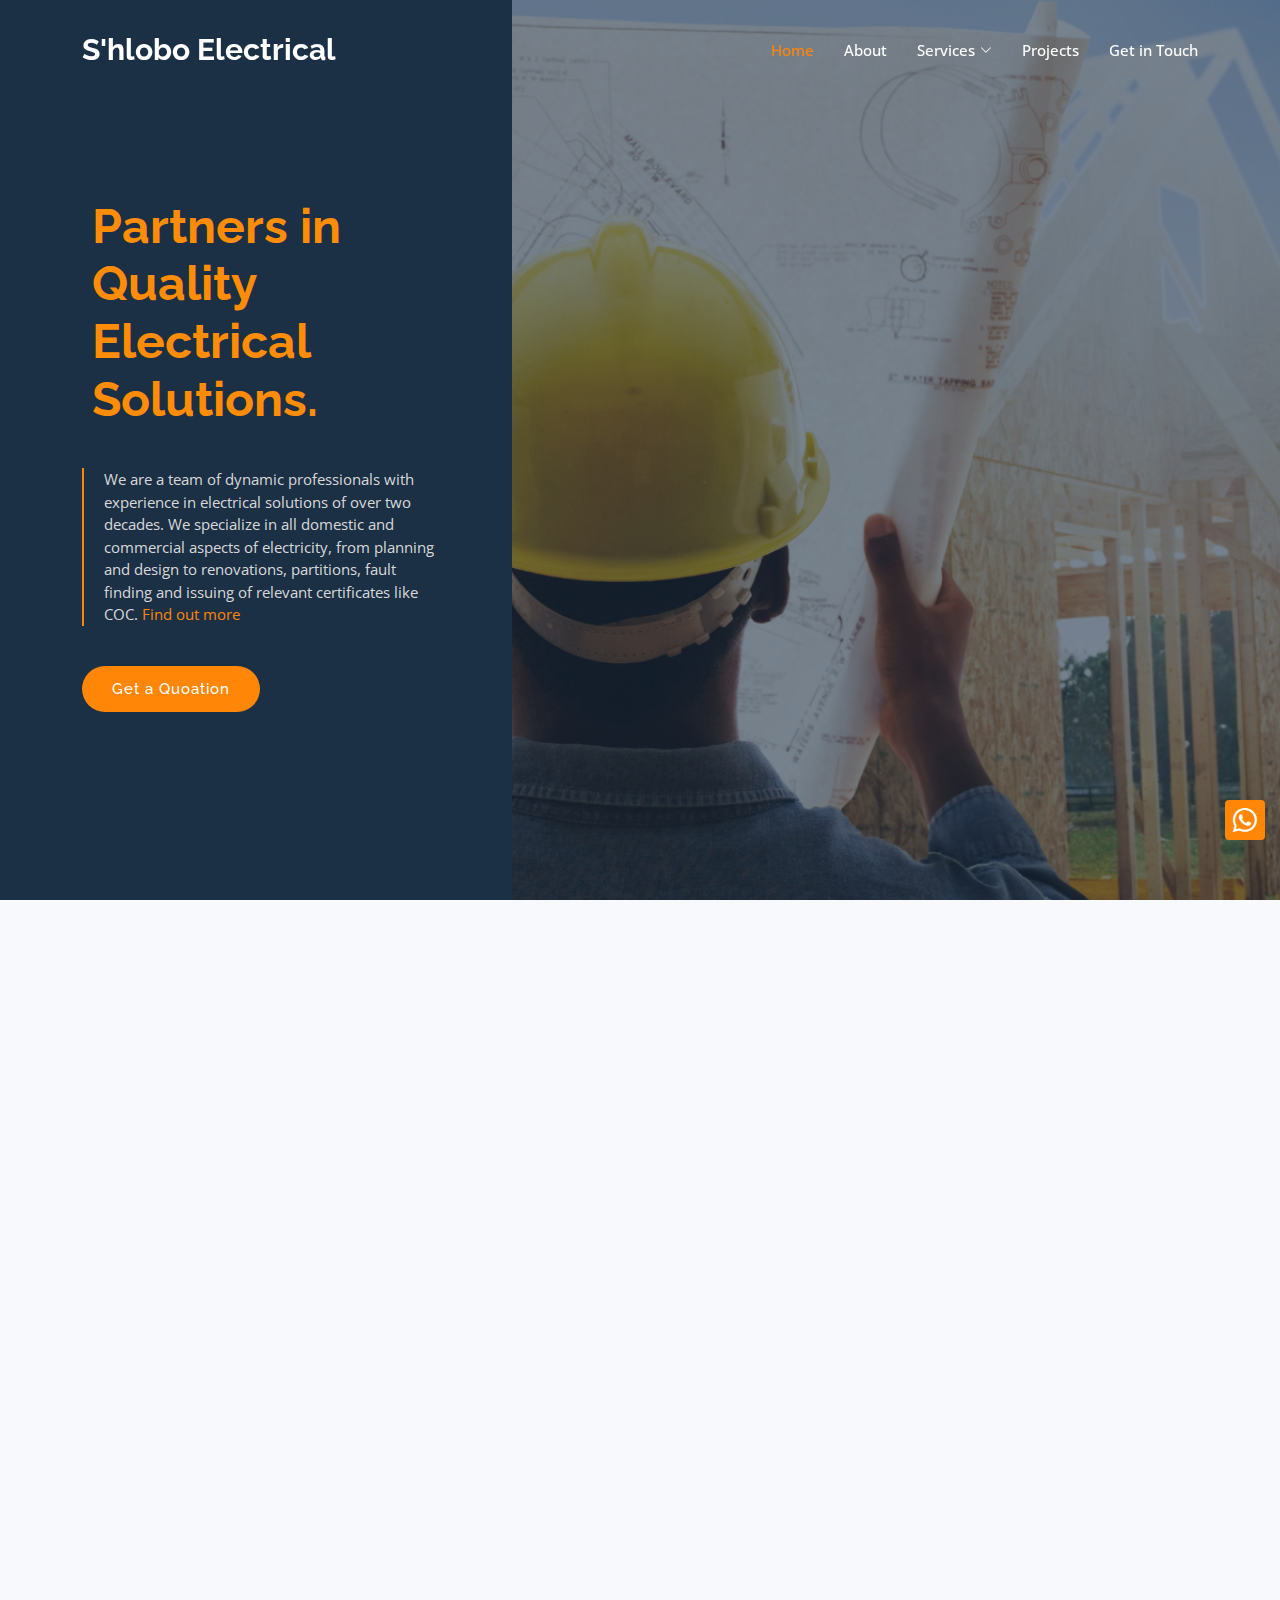
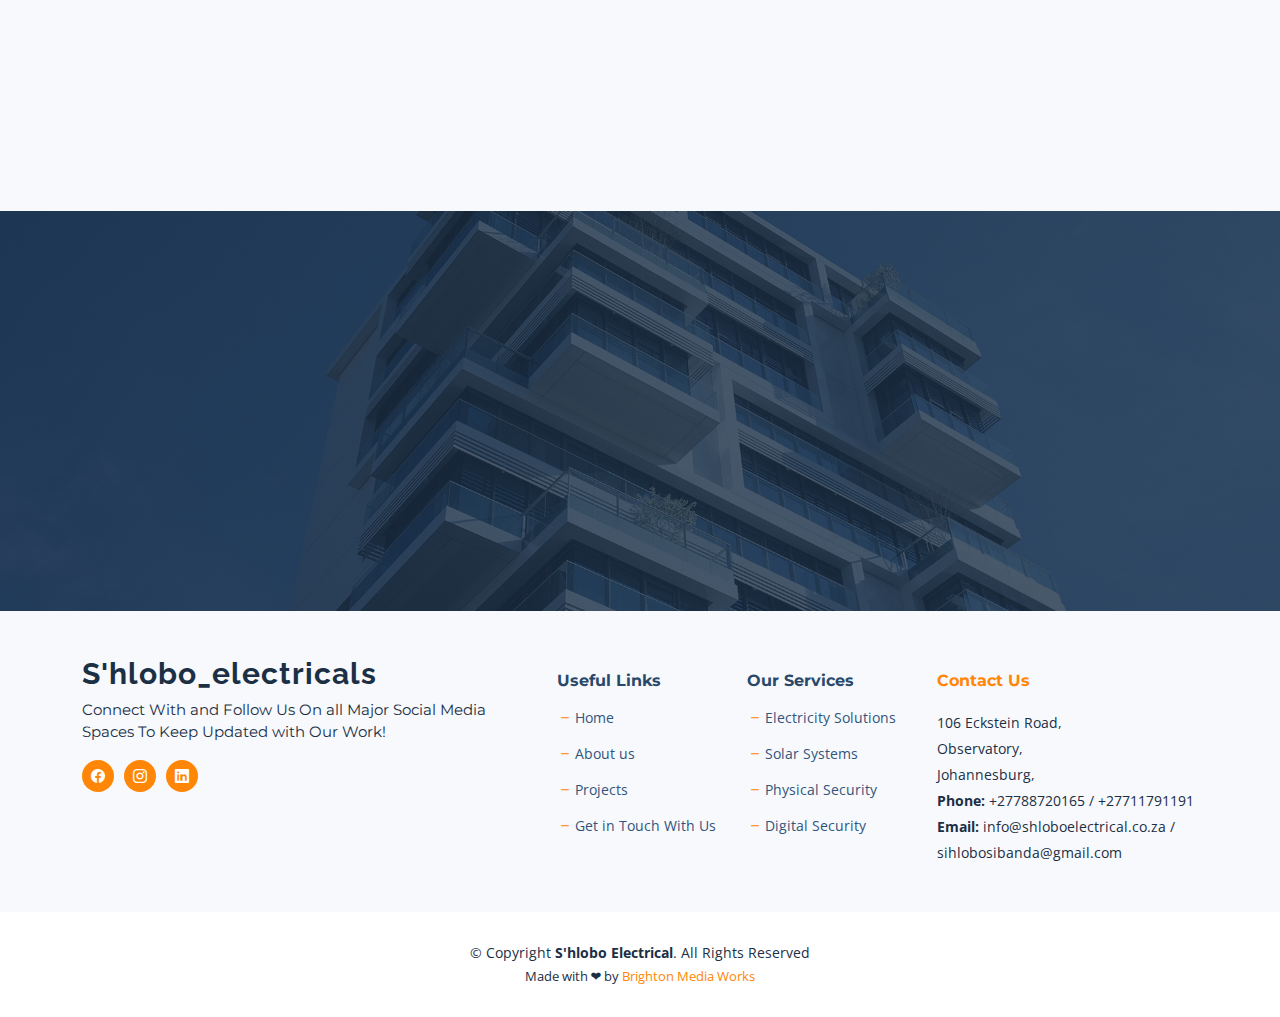
<file: index.html>
<!DOCTYPE html>
<html lang="en">

<head>
  <meta charset="utf-8">
  <meta content="width=device-width, initial-scale=1.0" name="viewport">

  <title>S'hlobo Electrical</title>
  <meta content="" name="description">
  <meta content="" name="keywords">

  <!-- Favicons -->
  <link href="assets/img/favicon.ico" rel="icon">
  <link href="assets/img/apple-touch-icon.ico" rel="apple-touch-icon">

  <!-- Google Fonts -->
  <link rel="preconnect" href="https://fonts.googleapis.com">
  <link rel="preconnect" href="https://fonts.gstatic.com" crossorigin>
  <link href="https://fonts.googleapis.com/css2?family=Open+Sans:ital,wght@0,300;0,400;0,500;0,600;0,700;1,300;1,400;1,600;1,700&family=Montserrat:ital,wght@0,300;0,400;0,500;0,600;0,700;1,300;1,400;1,500;1,600;1,700&family=Raleway:ital,wght@0,300;0,400;0,500;0,600;0,700;1,300;1,400;1,500;1,600;1,700&display=swap" rel="stylesheet">

  <!-- Vendor CSS Files -->
  <link href="assets/vendor/bootstrap/css/bootstrap.min.css" rel="stylesheet">
  <link href="assets/vendor/bootstrap-icons/bootstrap-icons.css" rel="stylesheet">
  <link href="assets/vendor/aos/aos.css" rel="stylesheet">
  <link href="assets/vendor/glightbox/css/glightbox.min.css" rel="stylesheet">
  <link href="assets/vendor/swiper/swiper-bundle.min.css" rel="stylesheet">
  <link href="assets/vendor/remixicon/remixicon.css" rel="stylesheet">

  <!-- Template Main CSS File -->
  <link href="assets/css/main.css" rel="stylesheet">

</head>

<body class="page-index">

  <!-- ======= Header ======= -->
  <header id="header" class="header d-flex align-items-center fixed-top">
    <div class="container-fluid container-xl d-flex align-items-center justify-content-between">

      <a href="index.html" class="logo d-flex align-items-center">
        <!-- Uncomment the line below if you also wish to use an image logo -->
        <!-- <img src="assets/ne wimg/logo white and blue.jpg" alt="#ffflogo"> -->
        <h1 class="d-flex align-items-center">S'hlobo Electrical</h1>
      </a>

      <i class="mobile-nav-toggle mobile-nav-show bi bi-list"></i>
      <i class="mobile-nav-toggle mobile-nav-hide d-none bi bi-x"></i>

      <nav id="navbar" class="navbar">
        <ul>
          <li><a href="index.html" class="active">Home</a></li>
          <li><a href="about.html">About</a></li>
          <!-- <li><a href="services.html">Services</a></li> -->
          <li class="dropdown"><a href="#"><span>Services</span> <i class="bi bi-chevron-down dropdown-indicator"></i></a>
            <ul>
              <li><a href="electricity.html">Electrical Installations and Renovations</a></li>
              <li><a href="solar.html">Solar Systems</a></li>
              <li><a href="Security.html">Physical Security</a></li>
              <li><a href="Security.html">Digital Security and Alarm Systems</a></li>
            </ul>
          </li>
          <li><a href="portfolio.html">Projects</a></li>
          <!-- <li><a href="team.html">Team</a></li> -->
          <li><a href="contact.html">Get in Touch</a></li>
        </ul>
      </nav><!-- .navbar -->

    </div>
  </header><!-- End Header -->

  <!-- ======= Hero Section ======= -->
  <section id="hero" class="hero d-flex align-items-center">
    <div class="container">
      <div class="row">
        <div class="col-lg-4">
          <h2 data-aos="fade-up">Partners in Quality Electrical Solutions.</h2>
          <blockquote data-aos="fade-up" data-aos-delay="100">
            <p>We are a team of dynamic professionals with experience in electrical solutions of over two decades. 
              We specialize in all domestic and commercial aspects of electricity, from planning and design to renovations, 
              partitions, fault finding and issuing of relevant certificates like COC.
              <a href="about.html"> Find out more</a></p>
          </blockquote>
          <div class="d-flex" data-aos="fade-up" data-aos-delay="200">
            <a href="contact.html" class="btn-get-started">Get a Quoation</a>
            <!-- <a href="https://www.youtube.com/watch?v=LXb3EKWsInQ" class="glightbox btn-watch-video d-flex align-items-center"><i class="bi bi-play-circle"></i><span>Watch Video</span></a> -->
          </div>

        </div>
      </div>
    </div>
  </section><!-- End Hero Section -->

  <main id="main">


    <!-- ======= Services Cards Section ======= -->
    <section id="services-cards" class="services-cards">
      <div class="container" data-aos="fade-up">
        <div class="section-header">
          <h2>Our Services</h2>

        </div>
        <div class="row gy-4">

          <div class="col-lg-6" data-aos="fade-up" data-aos-delay="200">
            <div class="card-item">
              <div class="row">
                <div class="col-xl-5">
                  <div class="card-bg" style="background-image: url(assets/main_img/electr.png);"></div>
                </div>
                <div class="col-xl-7 d-flex align-items-center">
                  <div class="card-body">
                    <h4 class="card-title">Electrical Installations and Renovations</h4>
                    <p>We specialize in electrical services of residential, commercial and industrial installations and solar systems. We also provide top-tier latest technology lighting solutions with unmatched style and energy efficiency. <a href="electricity.html">Learn More</a></p>
                  </div>
                </div>
              </div>
            </div>
          </div><!-- End Card Item -->

          <div class="col-lg-6" data-aos="fade-up" data-aos-delay="100">
            <div class="card-item">
              <div class="row">
                <div class="col-xl-5">
                  <div class="card-bg" style="background-image: url(assets/main_img/solar\ rooftop.png);"></div>
                </div>
                <div class="col-xl-7 d-flex align-items-center">
                  <div class="card-body">
                    <h4 class="card-title">Solar Systems</h4>
                    <p>We offer reliable and experienced building services. We specialize in residential Industrial and commercial projects of all sizes and strive for customer satisfaction. <a href="building.html"> Learn more</a></p>
                  </div>
                </div>
              </div>
            </div>
          </div><!-- End Card Item -->

          <div class="col-lg-6" data-aos="fade-up" data-aos-delay="400">
            <div class="card-item">
              <div class="row">
                <div class="col-xl-5">
                  <div class="card-bg" style="background-image: url(assets/main_img/electr\ fence.png);"></div>
                </div>
                <div class="col-xl-7 d-flex align-items-center">
                  <div class="card-body">
                    <h4 class="card-title">Physical security</h4>
                    <p>We offer expert capentry services across a wide range of projects. From ceilings to walls to tiles.<a href="capentry.html">Learn more</a></p>
                  </div>
                </div>
              </div>
            </div>
          </div><!-- End Card Item -->

          <div class="col-lg-6" data-aos="fade-up" data-aos-delay="300">
            <div class="card-item">
              <div class="row">
                <div class="col-xl-5">
                  <div class="card-bg" style="background-image: url(assets/main_img/home\ cam.png);"></div>
                </div>
                <div class="col-xl-7 d-flex align-items-center">
                  <div class="card-body">
                    <h4 class="card-title">Digital Security</h4>
                    <p>We do plumbing services from general plumbing, to geyser services to burst pipes. <a href="plumbing.html"> Learn more</a></p>
                  </div>
                </div>
              </div>
            </div>
          </div><!-- End Card Item -->


        </div>

      </div>
    </section><!-- End Services Cards Section -->

    <!-- ======= Our Services Section ======= -->
    <!-- <section id="services-list" class="services-list">
      <div class="container" data-aos="fade-up">

        <div class="section-header">
          <h2>Our Services</h2>

        </div>

        <div class="row gy-5">

          <div class="col-lg-4 col-md-6 service-item d-flex" data-aos="fade-up" data-aos-delay="100">
            <div class="icon flex-shrink-0"><i class="bi bi-briefcase" style="color: #f57813;"></i></div>
            <div>
              <h4 class="title"><a href="#" class="stretched-link">Lorem Ipsum</a></h4>
              <p class="description">Voluptatum deleniti atque corrupti quos dolores et quas molestias excepturi sint occaecati cupiditate non provident</p>
            </div>
          </div>
          End Service Item

          <div class="col-lg-4 col-md-6 service-item d-flex" data-aos="fade-up" data-aos-delay="200">
            <div class="icon flex-shrink-0"><i class="bi bi-card-checklist" style="color: #15a04a;"></i></div>
            <div>
              <h4 class="title"><a href="#" class="stretched-link">Dolor Sitema</a></h4>
              <p class="description">Minim veniam, quis nostrud exercitation ullamco laboris nisi ut aliquip ex ea commodo consequat tarad limino ata</p>
            </div>
          </div> End Service Item -->
<!-- 
          <div class="col-lg-4 col-md-6 service-item d-flex" data-aos="fade-up" data-aos-delay="300">
            <div class="icon flex-shrink-0"><i class="bi bi-bar-chart" style="color: #d90769;"></i></div>
            <div>
              <h4 class="title"><a href="#" class="stretched-link">Sed ut perspiciatis</a></h4>
              <p class="description">Duis aute irure dolor in reprehenderit in voluptate velit esse cillum dolore eu fugiat nulla pariatur</p>
            </div> -->
          <!-- </div>End Service Item -->

          <!-- <div class="col-lg-4 col-md-6 service-item d-flex" data-aos="fade-up" data-aos-delay="400">
            <div class="icon flex-shrink-0"><i class="bi bi-binoculars" style="color: #15bfbc;"></i></div>
            <div>
              <h4 class="title"><a href="#" class="stretched-link">Magni Dolores</a></h4>
              <p class="description">Excepteur sint occaecat cupidatat non proident, sunt in culpa qui officia deserunt mollit anim id est laborum</p>
            </div>
          </div>End Service Item -->

          <!-- <div class="col-lg-4 col-md-6 service-item d-flex" data-aos="fade-up" data-aos-delay="500">
            <div class="icon flex-shrink-0"><i class="bi bi-brightness-high" style="color: #f5cf13;"></i></div>
            <div>
              <h4 class="title"><a href="#" class="stretched-link">Nemo Enim</a></h4>
              <p class="description">At vero eos et accusamus et iusto odio dignissimos ducimus qui blanditiis praesentium voluptatum deleniti atque</p>
            </div>
          </div>End Service Item -->

          <!-- <div class="col-lg-4 col-md-6 service-item d-flex" data-aos="fade-up" data-aos-delay="600">
            <div class="icon flex-shrink-0"><i class="bi bi-calendar4-week" style="color: #1335f5;"></i></div>
            <div>
              <h4 class="title"><a href="#" class="stretched-link">Eiusmod Tempor</a></h4>
              <p class="description">Et harum quidem rerum facilis est et expedita distinctio. Nam libero tempore, cum soluta nobis est eligendi</p>
            </div>
          </div>End Service Item -->

        <!-- </div>

      </div>
    </section>End Our Services Section -->

    <!-- ======= Call To Action Section ======= -->
    <section id="call-to-action" class="call-to-action">
      <div class="container" data-aos="fade-up">
        <div class="row justify-content-center">
          <div class="col-lg-6 text-center">
            <h3>Power Your World </h3>
            <p>Take your first step to electrify your home and work environment with master installers</p>
            <a class="cta-btn" href="contact.html">Get a Quotation</a>
          </div>
        </div>

      </div>
    </section><!-- End Call To Action Section -->

    <!-- ======= Features Section ======= -->
    <!-- <section id="features" class="features">

      <div class="container" data-aos="fade-up">
        <div class="row">
          <div class="col-lg-7" data-aos="fade-up" data-aos-delay="100">
            <h3>Powerful Features for <br>Your Business</h3>

            <div class="row gy-4">

              <div class="col-md-6">
                <div class="icon-list d-flex">
                  <i class="ri-store-line" style="color: #ffbb2c;"></i>
                  <span>Easy Cart Features</span>
                </div> -->
              <!-- </div>End Icon List Item -->
<!-- 
              <div class="col-md-6">
                <div class="icon-list d-flex">
                  <i class="ri-bar-chart-box-line" style="color: #5578ff;"></i>
                  <span>Sit amet consectetur adipisicing</span> -->
                <!-- </div> -->
              <!-- </div>End Icon List Item -->

              <!-- <div class="col-md-6">
                <div class="icon-list d-flex">
                  <i class="ri-calendar-todo-line" style="color: #e80368;"></i>
                  <span>Ipsum Rerum Explicabo</span>
                </div> -->
              <!-- </div>End Icon List Item -->

              <!-- <div class="col-md-6">
                <div class="icon-list d-flex">
                  <i class="ri-paint-brush-line" style="color: #e361ff;"></i>
                  <span>Easy Cart Features</span>
                </div> -->
              <!-- </div>End Icon List Item -->
              <!-- <div class="col-md-6">
                <div class="icon-list d-flex">
                  <i class="ri-database-2-line" style="color: #47aeff;"></i>
                  <span>Easy Cart Features</span> -->
                <!-- </div> -->
              <!-- </div>End Icon List Item -->
<!-- 
              <div class="col-md-6">
                <div class="icon-list d-flex">
                  <i class="ri-gradienter-line" style="color: #ffa76e;"></i>
                  <span>Sit amet consectetur adipisicing</span>
                </div> -->
              <!-- </div>End Icon List Item -->

              <!-- <div class="col-md-6">
                <div class="icon-list d-flex">
                  <i class="ri-file-list-3-line" style="color: #11dbcf;"></i>
                  <span>Ipsum Rerum Explicabo</span>
                </div> -->
              <!-- </div>End Icon List Item -->

              <!-- <div class="col-md-6">
                <div class="icon-list d-flex">
                  <i class="ri-base-station-line" style="color: #ff5828;"></i>
                  <span>Easy Cart Features</span>
                </div> -->
              <!-- </div>End Icon List Item -->
            <!-- </div>
          </div>
          <div class="col-lg-5 position-relative" data-aos="fade-up" data-aos-delay="200">
            <div class="phone-wrap">
              <img src="assets/img/iphone.png" alt="Image" class="img-fluid">
            </div>
          </div>
        </div>

      </div>

      <div class="details">
        <div class="container" data-aos="fade-up" data-aos-delay="300">
          <div class="row">
            <div class="col-md-6">
              <h4>Labore Sdio Lidui<br>Bonde Naruto</h4>
              <p>Lorem ipsum dolor sit amet, consectetur adipisicing elit. Numquam nostrum molestias doloremque quae delectus odit minima corrupti blanditiis quo animi!</p>
              <a href="#about" class="btn-get-started">Get Started</a>
            </div>
          </div>

        </div>
      </div> -->

    <!-- </section>End Features Section -->



  </main><!-- End #main -->

  <!-- ======= Footer ======= -->
  <footer id="footer" class="footer">

    <div class="footer-content">
      <div class="container">
        <div class="row gy-4">
          <div class="col-lg-5 col-md-12 footer-info">
            <a href="index.html" class="logo d-flex align-items-center">
              <span>S'hlobo_electricals</span>
            </a>
            <p>Connect With and Follow Us On all Major Social Media Spaces To Keep Updated with Our Work!</p>
            <div class="social-links d-flex  mt-3">
              <!-- <a href="#" class="twitter"><i class="bi bi-twitter"></i></a> -->
              <a href="#" class="facebook"><i class="bi bi-facebook"></i></a>
              <a href="#" class="instagram"><i class="bi bi-instagram"></i></a>
              <a href="#" class="linkedin"><i class="bi bi-linkedin"></i></a>
            </div>
          </div>

          <div class="col-lg-2 col-6 footer-links">
            <h4>Useful Links</h4>
            <ul>
              <li><i class="bi bi-dash"></i> <a href="index.html">Home</a></li>
              <li><i class="bi bi-dash"></i> <a href="about.html">About us</a></li>
              <li><i class="bi bi-dash"></i> <a href="portfolio.html">Projects</a></li>
              <li><i class="bi bi-dash"></i> <a href="contact.html">Get in Touch With Us</a></li>
            </ul>
          </div>

          <div class="col-lg-2 col-6 footer-links">
            <h4>Our Services</h4>
            <ul>
              <li><i class="bi bi-dash"></i> <a href="building.html">Electricity Solutions</a></li>
              <li><i class="bi bi-dash"></i> <a href="electricity.html">Solar Systems</a></li>
              <li><i class="bi bi-dash"></i> <a href="plumbing.html">Physical Security</a></li>
              <li><i class="bi bi-dash"></i> <a href="capentry.html">Digital Security</a></li>
            </ul>
          </div>

          <div class="col-lg-3 col-md-12 footer-contact text-center text-md-start">
            <h4><a href="contact.html">Contact Us</a></h4>
            <p>
              106 Eckstein Road, <br>
              Observatory,<br>
              Johannesburg,
               <br>

              <strong>Phone:</strong> +27788720165 / +27711791191<br>
              <strong>Email:</strong> info@shloboelectrical.co.za / sihlobosibanda@gmail.com<br>
            </p>

          </div>

        </div>
      </div>
    </div>
    <div class="footer-legal">
      <div class="container">
        <div class="copyright">
          &copy; Copyright <strong><span>S'hlobo Electrical</span></strong>. All Rights Reserved
        </div>
        <div class="credits">
          Made with ❤ by <a href="https://brightonmworks.co.za">Brighton Media Works</a>
        </div>
      </div>
    </div>
  </footer><!-- End Footer --><!-- End Footer -->
  

  <a href="https://wa.me/27760248732" class="app d-flex align-items-center justify-content-center"><i class="bi bi-whatsapp"></i></a>

  <a href="#" class="scroll-top d-flex align-items-center justify-content-center"><i class="bi bi-arrow-up-short"></i></a>

  <div id="preloader"></div>

  <!-- Vendor JS Files -->
  <script src="assets/vendor/bootstrap/js/bootstrap.bundle.min.js"></script>
  <script src="assets/vendor/aos/aos.js"></script>
  <script src="assets/vendor/glightbox/js/glightbox.min.js"></script>
  <script src="assets/vendor/swiper/swiper-bundle.min.js"></script>
  <script src="assets/vendor/isotope-layout/isotope.pkgd.min.js"></script>
  <script src="assets/vendor/php-email-form/validate.js"></script>

  <!-- Template Main JS File -->
  <script src="assets/js/main.js"></script>

</body>

</html>
</file>
<file: assets/css/main.css>
/* Fonts */
:root {
  --font-default: "Open Sans", system-ui, -apple-system, "Segoe UI", Roboto, "Helvetica Neue", Arial, "Noto Sans", "Liberation Sans", sans-serif, "Apple Color Emoji", "Segoe UI Emoji", "Segoe UI Symbol", "Noto Color Emoji";
  --font-primary: "Montserrat", sans-serif;
  --font-secondary: "Raleway", sans-serif;
}

/* Colors */
:root {
  --color-default: #2b180d;
  --color-primary: #ff8606;
  --color-secondary: #1b2f45;
}

/* Smooth scroll behavior */
:root {
  scroll-behavior: smooth;
}

/*--------------------------------------------------------------
# General
--------------------------------------------------------------*/
body {
  font-family: var(--font-default);
  color: var(--color-default);
}

a {
  color: var(--color-primary);
  text-decoration: none;
  transition: 0.3s;
}

a:hover {
  color: #82cbed;
  text-decoration: none;
}

h1,
h2,
h3,
h4,
h5,
h6 {
  font-family: var(--font-primary);
}

/*--------------------------------------------------------------
# Sections & Section Header
--------------------------------------------------------------*/
section {
  overflow: hidden;
  padding: 80px 0;
}

.section-header {
  text-align: center;
  padding-bottom: 30px;
}

.section-header h2 {
  font-size: 32px;
  font-weight: 600;
  margin-bottom: 20px;
  padding-bottom: 20px;
  position: relative;
}

.section-header h2:after {
  content: "";
  position: absolute;
  display: block;
  width: 60px;
  height: 2px;
  background: var(--color-primary);
  left: 0;
  right: 0;
  bottom: 0;
  margin: auto;
}

.section-header p {
  margin-bottom: 0;
}

/*--------------------------------------------------------------
# Breadcrumbs
--------------------------------------------------------------*/
.breadcrumbs {
  padding: 140px 0 60px 0;
  min-height: 30vh;
  position: relative;
  background-size: cover;
  background-position: center;
  background-repeat: no-repeat;
}

.breadcrumbs:before {
  content: "";
  background-color: rgba(27, 47, 69, 0.7);
  position: absolute;
  inset: 0;
}

.breadcrumbs h2 {
  font-size: 56px;
  font-weight: 500;
  color: #fff;
  font-family: var(--font-secondary);
}

.breadcrumbs ol {
  display: flex;
  flex-wrap: wrap;
  list-style: none;
  padding: 0 0 10px 0;
  margin: 0;
  font-size: 16px;
  font-weight: 600;
  color: var(--color-primary);
}

.breadcrumbs ol a {
  color: rgba(255, 255, 255, 0.8);
  transition: 0.3s;
}

.breadcrumbs ol a:hover {
  text-decoration: underline;
}

.breadcrumbs ol li+li {
  padding-left: 10px;
}

.breadcrumbs ol li+li::before {
  display: inline-block;
  padding-right: 10px;
  color: #fff;
  content: "/";
}
/*--------------------------------------------------------------
# Whatsapp Button
--------------------------------------------------------------*/
.app {
  position: fixed;
  right: 15px;
  bottom: 60px;
  z-index: 99999;
  background: var(--color-primary);
  width: 40px;
  height: 40px;
  border-radius: 4px;
}

.app i {
  font-size: 24px;
  color: #fff;
  line-height: 0;
}

.app:hover {
  background: rgba(86, 184, 230, 0.8);
  color: #fff;
}


/*--------------------------------------------------------------
# Scroll top button
--------------------------------------------------------------*/
.scroll-top {
  position: fixed;
  visibility: hidden;
  opacity: 0;
  right: 15px;
  bottom: 15px;
  z-index: 99999;
  background: var(--color-primary);
  width: 40px;
  height: 40px;
  border-radius: 4px;
  transition: all 0.4s;
}

.scroll-top i {
  font-size: 24px;
  color: #fff;
  line-height: 0;
}

.scroll-top:hover {
  background: rgba(86, 184, 230, 0.8);
  color: #fff;
}

.scroll-top.active {
  visibility: visible;
  opacity: 1;
}


/*--------------------------------------------------------------
# Preloader
--------------------------------------------------------------*/
#preloader {
  position: fixed;
  inset: 0;
  z-index: 9999;
  overflow: hidden;
  background: #fff;
  transition: all 0.6s ease-out;
}

#preloader:before {
  content: "";
  position: fixed;
  top: calc(50% - 30px);
  left: calc(50% - 30px);
  border: 6px solid var(--color-primary);
  border-top-color: #fff;
  border-radius: 50%;
  width: 60px;
  height: 60px;
  animation: animate-preloader 1s linear infinite;
}

@keyframes animate-preloader {
  0% {
    transform: rotate(0deg);
  }

  100% {
    transform: rotate(360deg);
  }
}

/*--------------------------------------------------------------
# Disable aos animation delay on mobile devices
--------------------------------------------------------------*/
@media screen and (max-width: 768px) {
  [data-aos-delay] {
    transition-delay: 0 !important;
  }
}

/*--------------------------------------------------------------
# Header
--------------------------------------------------------------*/
.header {
  transition: all 0.5s;
  z-index: 997;
  padding: 24px 0;
}

@media (max-width: 1200px) {
  .header {
    padding: 12px 0;
  }
}

.header.sticked {
  background: rgba(27, 47, 69, 0.9);
  padding: 12px 0;
}

.header .logo img {
  max-height: 125px;
  margin-right: auto;
}

.header .logo h1 {
  font-size: 30px;
  font-weight: 700;
  color: #fff;
  font-family: var(--font-secondary);
  margin: 0;
}

/*--------------------------------------------------------------
# Desktop Navigation
--------------------------------------------------------------*/
@media (min-width: 1280px) {
  .navbar {
    padding: 0;
  }

  .navbar ul {
    margin: 0;
    padding: 0;
    display: flex;
    list-style: none;
    align-items: center;
  }

  .navbar li {
    position: relative;
  }

  .navbar a,
  .navbar a:focus {
    display: flex;
    align-items: center;
    justify-content: space-between;
    padding: 15px 0 15px 30px;
    font-family: var(--font-default);
    font-size: 15px;
    font-weight: 500;
    color: rgba(255, 255, 255, 1);
    white-space: nowrap;
    transition: 0.3s;
  }

  .navbar a i,
  .navbar a:focus i {
    font-size: 12px;
    line-height: 0;
    margin-left: 5px;
  }

  .navbar a:hover,
  .navbar .active,
  .navbar .active:focus,
  .navbar li:hover>a {
    color: var(--color-primary);
  }

  .navbar .dropdown ul {
    display: block;
    position: absolute;
    left: 14px;
    top: calc(100% + 30px);
    margin: 0;
    padding: 10px 0;
    z-index: 99;
    opacity: 0;
    visibility: hidden;
    background: #fff;
    box-shadow: 0px 0px 30px rgba(127, 137, 161, 0.25);
    transition: 0.2s;
  }

  .navbar .dropdown ul li {
    min-width: 200px;
  }

  .navbar .dropdown ul a {
    padding: 10px 20px;
    font-size: 15px;
    text-transform: none;
    color: var(--color-secondary);
  }

  .navbar .dropdown ul a i {
    font-size: 12px;
  }

  .navbar .dropdown ul a:hover,
  .navbar .dropdown ul .active:hover,
  .navbar .dropdown ul li:hover>a {
    color: var(--color-primary);
  }

  .navbar .dropdown:hover>ul {
    opacity: 1;
    top: 100%;
    visibility: visible;
  }

  .navbar .dropdown .dropdown ul {
    top: 0;
    left: calc(100% - 30px);
    visibility: hidden;
  }

  .navbar .dropdown .dropdown:hover>ul {
    opacity: 1;
    top: 0;
    left: 100%;
    visibility: visible;
  }
}

@media (min-width: 1280px) and (max-width: 1366px) {
  .navbar .dropdown .dropdown ul {
    left: -90%;
  }

  .navbar .dropdown .dropdown:hover>ul {
    left: -100%;
  }
}

@media (min-width: 1280px) {

  .mobile-nav-show,
  .mobile-nav-hide {
    display: none;
  }
}

/*--------------------------------------------------------------
# Mobile Navigation
--------------------------------------------------------------*/
@media (max-width: 1279px) {
  .navbar {
    position: fixed;
    top: 0;
    right: -100%;
    width: 100%;
    max-width: 400px;
    bottom: 0;
    transition: 0.3s;
    z-index: 9997;
  }

  .navbar ul {
    position: absolute;
    inset: 0;
    padding: 50px 0 10px 0;
    margin: 0;
    background: rgba(27, 47, 69, 0.9);
    overflow-y: auto;
    transition: 0.3s;
    z-index: 9998;
  }

  .navbar a,
  .navbar a:focus {
    display: flex;
    align-items: center;
    justify-content: space-between;
    padding: 10px 20px;
    font-family: var(--font-default);
    font-size: 15px;
    font-weight: 600;
    color: rgba(255, 255, 255, 0.7);
    white-space: nowrap;
    transition: 0.3s;
  }

  .navbar a i,
  .navbar a:focus i {
    font-size: 12px;
    line-height: 0;
    margin-left: 5px;
  }

  .navbar a:hover,
  .navbar .active,
  .navbar .active:focus,
  .navbar li:hover>a {
    color: #fff;
  }

  .navbar .dropdown ul,
  .navbar .dropdown .dropdown ul {
    position: static;
    display: none;
    padding: 10px 0;
    margin: 10px 20px;
    background-color: rgba(20, 35, 51, 0.6);
  }

  .navbar .dropdown>.dropdown-active,
  .navbar .dropdown .dropdown>.dropdown-active {
    display: block;
  }

  .mobile-nav-show {
    color: rgba(255, 255, 255, 0.9);
    font-size: 28px;
    cursor: pointer;
    line-height: 0;
    transition: 0.5s;
  }

  .mobile-nav-hide {
    color: rgba(255, 255, 255, 0.9);
    font-size: 32px;
    cursor: pointer;
    line-height: 0;
    transition: 0.5s;
    position: fixed;
    right: 15px;
    top: 15px;
    z-index: 9999;
  }

  .mobile-nav-active {
    overflow: hidden;
  }

  .mobile-nav-active .navbar {
    right: 0;
  }

  .mobile-nav-active .navbar:before {
    content: "";
    position: fixed;
    inset: 0;
    background: rgba(27, 47, 69, 0.7);
    z-index: 9996;
  }
}

/*--------------------------------------------------------------
# Hero Section
--------------------------------------------------------------*/
.hero {
  width: 100%;
  min-height: 100vh;
  background: url("../main_img/capentry\ background.png") top center;
  background-size: cover;
  position: relative;
  padding: 120px 0;
  z-index: 3;
}

@media (min-width: 992px) {
  .hero:after {
    position: absolute;
    content: "";
    width: 40%;
    background: var(--color-secondary);
    top: 0;
    bottom: 0;
  }
}

.hero:before {
  position: absolute;
  content: "";
  background: rgba(27, 47, 69, 0.6);
  inset: 0;
}

@media (max-width: 1034px) {
  .hero:before {
    background: rgba(27, 47, 69, 0.7);
  }
}

.hero .container {
  z-index: 1;
}

@media (min-width: 800px) {
  .hero {
    background-attachment: fixed;
  }
}

.hero h2 {
  margin: 10px;
  font-size: 48px;
  font-weight: 700;
  line-height: 1.2;
  color: #ff8c06;
  font-family: var(--font-secondary);
}

.hero blockquote {
  color: #d9d9d9;
  padding-left: 20px;
  font-size: 15px;
  font-family: var(--font-default);
  border-left: 2px solid var(--color-primary);
  margin: 40px 0;
}

.hero .btn-get-started {
  font-family: var(--font-secondary);
  font-weight: 500;
  font-size: 15px;
  letter-spacing: 1px;
  display: inline-block;
  padding: 12px 30px;
  border-radius: 50px;
  transition: 0.5s;
  color: #fff;
  background: var(--color-primary);
}

.hero .btn-get-started:hover {
  background: rgba(86, 184, 230, 0.8);
}

.hero .btn-watch-video {
  font-size: 16px;
  transition: 0.5s;
  margin-left: 25px;
  color: rgba(255, 255, 255, 0.7);
  font-weight: 600;
}

.hero .btn-watch-video i {
  color: var(--color-primary);
  font-size: 32px;
  transition: 0.3s;
  line-height: 0;
  margin-right: 8px;
}

.hero .btn-watch-video:hover {
  color: #fff;
}

.hero .btn-watch-video:hover i {
  color: #82cbed;
}

@media (max-width: 640px) {
  .hero h2 {
    font-size: 36px;
    line-height: 1;
  }

  .hero .btn-get-started,
  .hero .btn-watch-video {
    font-size: 13px;
  }
}

/*--------------------------------------------------------------
# Why Choose Us Section
--------------------------------------------------------------*/
.why-us {
  padding-bottom: 0;
}

.why-us .img-bg {
  min-height: 500px;
  background-size: cover;
}

.why-us .slides {
  background-color: #f7f9fc;
}

.why-us h3 {
  font-size: 24px;
  font-weight: 700;
  color: var(--color-secondary);
}

.why-us h4 {
  font-size: 18px;
  font-weight: 400;
  color: #29486a;
  font-family: var(--font-secondary);
}

.why-us .swiper {
  margin: 140px 140px 120px 140px;
  overflow: hidden;
}

.why-us .swiper-button-prev:after,
.why-us .swiper-button-next:after {
  font-size: 24px;
  color: var(--color-secondary);
}

.why-us .swiper-button-prev {
  left: 80px;
}

.why-us .swiper-button-next {
  right: 80px;
}

.why-us .swiper-pagination {
  margin-top: 30px;
  position: relative;
}

.why-us .swiper-pagination .swiper-pagination-bullet {
  background-color: var(--color-secondary);
}

.why-us .swiper-pagination .swiper-pagination-bullet-active {
  background-color: var(--color-primary);
}

@media (max-width: 1200px) {
  .why-us .swiper {
    margin: 60px 60px 40px 60px;
  }

  .why-us .swiper-button-prev,
  .why-us .swiper-button-next {
    display: none;
  }
}

@media (max-width: 575px) {
  .why-us .swiper {
    margin: 40px 40px 20px 40px;
  }
}

.page-about .why-us {
  padding: 0 0 80px 0;
}

/*--------------------------------------------------------------
# About Section
--------------------------------------------------------------*/
.about .content h3 {
  font-weight: 700;
  font-size: 36px;
  font-family: var(--font-secondary);
  color: var(--color-secondary);
}

.about .content p {
  margin: 30px 0;
  color: #29486a;
}

.about .content ul {
  list-style: none;
  padding: 0;
}

.about .content ul li {
  padding: 0 0 15px 26px;
  position: relative;
  font-size: 15px;
  font-weight: 600;
}

.about .content ul i {
  position: absolute;
  font-size: 20px;
  left: 0;
  top: -3px;
  color: var(--color-primary);
}

/*--------------------------------------------------------------
# Services List Section
--------------------------------------------------------------*/
.services-list .service-item {
  position: relative;
}

.services-list .service-item .icon i {
  font-size: 32px;
  line-height: 0;
  margin-right: 20px;
  color: #38618e;
}

.services-list .service-item .title {
  font-weight: 700;
  margin-bottom: 5px;
  font-size: 18px;
}

.services-list .service-item .title a {
  color: var(--color-secondary);
}

.services-list .service-item .title a:hover {
  color: #38618e;
}

.services-list .service-item .description {
  line-height: 24px;
  font-size: 14px;
}

/*--------------------------------------------------------------
# Call To Action Section
--------------------------------------------------------------*/
.call-to-action {
  background: linear-gradient(rgba(27, 47, 69, 0.8), rgba(27, 47, 69, 0.8)), url("../main_img/cta-bg.jpg") center center;
  background-size: cover;
  padding: 100px 0;
}

@media (min-width: 1365px) {
  .call-to-action {
    background-attachment: fixed;
  }
}

.call-to-action h3 {
  color: #fff;
  font-size: 28px;
  margin-bottom: 25px;
  font-weight: 700;
}

.call-to-action p {
  color: #fff;
  margin-bottom: 25px;
}

.call-to-action .cta-btn {
  font-family: var(--font-default);
  font-weight: 500;
  font-size: 16px;
  letter-spacing: 1px;
  display: inline-block;
  padding: 12px 40px;
  border-radius: 50px;
  transition: 0.5s;
  margin: 10px;
  color: #fff;
  background: var(--color-primary);
}

.call-to-action .cta-btn:hover {
  background: var(--color-secondary);
}

/*--------------------------------------------------------------
# Features Section
--------------------------------------------------------------*/
.features {
  padding-bottom: 0;
}

.features h3 {
  color: var(--color-secondary);
  font-size: 32px;
  font-weight: 700;
  margin-bottom: 30px;
}

.features .icon-list i {
  margin-right: 10px;
  font-size: 24px;
  line-height: 1.2;
}

.features .icon-list span {
  font-size: 18px;
  color: #29486a;
}

.features .phone-wrap {
  position: absolute;
  right: 0;
}

@media (max-width: 768px) {
  .features .phone-wrap {
    position: relative;
  }
}

.features .phone-wrap img {
  width: 340px;
}

@media (max-width: 992px) {
  .features .phone-wrap img {
    margin-top: 30px;
  }
}

@media (max-width: 768px) {
  .features .phone-wrap img {
    width: 100%;
  }
}

.features .details {
  margin-top: 80px;
  padding: 120px 0;
  background-color: #f7f9fc;
}

.features .details h4 {
  color: var(--color-secondary);
  font-size: 32px;
  font-weight: 700;
  margin-bottom: 20px;
}

.features .details p {
  margin-bottom: 20px;
  font-size: 15px;
}

.features .details .btn-get-started {
  font-family: var(--font-primary);
  display: inline-block;
  font-weight: 500;
  font-size: 15px;
  letter-spacing: 1px;
  padding: 10px 32px;
  border-radius: 50px;
  transition: 0.5s;
  background-color: var(--color-primary);
  color: #fff;
}

.features .details .btn-get-started:hover {
  background: #2aa5df;
}

/*--------------------------------------------------------------
# Recent Blog Posts Section
--------------------------------------------------------------*/
.recent-posts .post-box {
  transition: 0.3s;
  height: 100%;
  overflow: hidden;
  position: relative;
  display: flex;
  flex-direction: column;
}

.recent-posts .post-box .post-img {
  overflow: hidden;
  position: relative;
}

.recent-posts .post-box .post-img img {
  transition: 0.5s;
}

.recent-posts .post-box .meta {
  margin-top: 15px;
}

.recent-posts .post-box .meta .post-date {
  font-size: 15px;
  font-weight: 400;
  color: var(--color-primary);
}

.recent-posts .post-box .meta .post-author {
  font-size: 15px;
  font-weight: 400;
  color: var(--color-secondary);
}

.recent-posts .post-box .post-title {
  font-size: 18px;
  color: var(--color-secondary);
  font-weight: 700;
  margin: 15px 0 0 0;
  position: relative;
  transition: 0.3s;
}

.recent-posts .post-box p {
  margin: 15px 0 0 0;
  color: rgba(27, 47, 69, 0.7);
}

.recent-posts .post-box .readmore {
  display: flex;
  align-items: center;
  font-weight: 600;
  line-height: 1;
  transition: 0.3s;
  margin-top: 15px;
}

.recent-posts .post-box .readmore i {
  line-height: 0;
  margin-left: 4px;
  font-size: 18px;
}

.recent-posts .post-box:hover .post-title {
  color: var(--color-primary);
}

.recent-posts .post-box:hover .post-img img {
  transform: scale(1.1);
}

/*--------------------------------------------------------------
# Team Section
--------------------------------------------------------------*/
.team .team-member {
  overflow: hidden;
  background: #fff;
}

.team .team-member .member-img {
  position: relative;
  overflow: hidden;
}

.team .team-member .social {
  position: absolute;
  left: 0;
  bottom: 0;
  right: 0;
  height: 40px;
  opacity: 0;
  transition: ease-in-out 0.3s;
  background: rgba(255, 255, 255, 0.85);
  display: flex;
  align-items: center;
  justify-content: center;
}

.team .team-member .social a {
  transition: color 0.3s;
  color: #31547c;
  margin: 0 10px;
  display: inline-flex;
  align-items: center;
  justify-content: center;
}

.team .team-member .social a i {
  line-height: 0;
}

.team .team-member .social a:hover {
  color: var(--color-primary);
}

.team .team-member .social i {
  font-size: 18px;
  margin: 0 2px;
}

.team .team-member .member-info {
  padding: 25px 15px 0 15px;
  text-align: center;
}

.team .team-member .member-info h4 {
  font-weight: 700;
  margin-bottom: 5px;
  font-size: 18px;
  color: var(--color-secondary);
}

.team .team-member .member-info span {
  display: block;
  font-size: 13px;
  font-weight: 400;
  color: #6c757d;
}

.team .team-member .member-info p {
  font-style: italic;
  font-size: 14px;
  line-height: 26px;
  color: #6c757d;
}

.team .team-member:hover .social {
  opacity: 1;
}

/*--------------------------------------------------------------
# Services Cards Section
--------------------------------------------------------------*/
.services-cards {
  background: #f7f9fc;
}

.services-cards .card-item {
  border: 1px solid rgba(27, 47, 69, 0.1);
  background: #fff;
  position: relative;
  border-radius: 0;
}

.services-cards .card-item .card-bg {
  min-height: 300px;
  background-size: cover;
  background-repeat: no-repeat;
}

.services-cards .card-item .card-body {
  padding: 30px;
}

.services-cards .card-item h4 {
  font-weight: 700;
  font-size: 20px;
  margin-bottom: 15px;
  color: var(--color-secondary);
}

.services-cards .card-item p {
  color: var(--color-secondary);
  margin: 0;
}

/*--------------------------------------------------------------
# Testimonials Section
--------------------------------------------------------------*/
.testimonials .testimonial-item {
  box-sizing: content-box;
  padding: 30px;
  margin: 40px 30px;
  box-shadow: 0px 0 20px rgba(27, 47, 69, 0.1);
  background: #fff;
  min-height: 320px;
  display: flex;
  flex-direction: column;
  text-align: center;
  transition: 0.3s;
}

.testimonials .testimonial-item .stars {
  margin-bottom: 15px;
}

.testimonials .testimonial-item .stars i {
  color: #ffc107;
  margin: 0 1px;
}

.testimonials .testimonial-item .testimonial-img {
  width: 90px;
  border-radius: 50%;
  border: 4px solid #fff;
  margin: 0 auto;
}

.testimonials .testimonial-item h3 {
  font-size: 18px;
  font-weight: bold;
  margin: 10px 0 5px 0;
  color: #111;
}

.testimonials .testimonial-item h4 {
  font-size: 14px;
  color: #999;
  margin: 0;
}

.testimonials .testimonial-item p {
  font-style: italic;
  margin: 0 auto 15px auto;
}

.testimonials .swiper-pagination {
  margin-top: 20px;
  position: relative;
}

.testimonials .swiper-pagination .swiper-pagination-bullet {
  width: 10px;
  height: 10px;
  background-color: #e8eff6;
  opacity: 1;
}

.testimonials .swiper-pagination .swiper-pagination-bullet-active {
  background-color: var(--color-primary);
}

.testimonials .swiper-slide {
  opacity: 0.3;
}

@media (max-width: 1199px) {
  .testimonials .swiper-slide-active {
    opacity: 1;
  }

  .testimonials .swiper-pagination {
    margin-top: 0;
  }

  .testimonials .testimonial-item {
    margin: 40px 20px;
  }
}

@media (min-width: 1200px) {
  .testimonials .swiper-slide-next {
    opacity: 1;
    transform: scale(1.12);
  }
}

/*--------------------------------------------------------------
# Portfolio Section
--------------------------------------------------------------*/
.portfolio .portfolio-flters {
  padding: 0;
  margin: 0 auto 30px auto;
  list-style: none;
  text-align: center;
}

.portfolio .portfolio-flters li {
  color: var(--color-secondary);
  cursor: pointer;
  display: inline-block;
  padding: 0;
  font-size: 18px;
  font-weight: 400;
  margin: 0 10px;
  line-height: 1;
  margin-bottom: 5px;
  transition: all 0.3s ease-in-out;
}

.portfolio .portfolio-flters li:hover,
.portfolio .portfolio-flters li.filter-active {
  color: var(--color-primary);
}

.portfolio .portfolio-flters li:first-child {
  margin-left: 0;
}

.portfolio .portfolio-flters li:last-child {
  margin-right: 0;
}

@media (max-width: 575px) {
  .portfolio .portfolio-flters li {
    font-size: 14px;
    margin: 0 5px;
  }
}

.portfolio .portfolio-item {
  position: relative;
}

.portfolio .portfolio-item .portfolio-info {
  opacity: 0;
  position: absolute;
  left: 30px;
  right: 30px;
  bottom: 0;
  z-index: 3;
  transition: all ease-in-out 0.3s;
  background: rgba(255, 255, 255, 0.9);
  padding: 15px;
}

.portfolio .portfolio-item .portfolio-info h4 {
  font-size: 18px;
  font-weight: 600;
  color: var(--color-default);
  padding-right: 50px;
}

.portfolio .portfolio-item .portfolio-info p {
  color: #6c757d;
  font-size: 14px;
  margin-bottom: 0;
  padding-right: 50px;
}

.portfolio .portfolio-item .portfolio-info .preview-link,
.portfolio .portfolio-item .portfolio-info .details-link {
  position: absolute;
  right: 50px;
  font-size: 24px;
  top: calc(50% - 14px);
  color: rgba(27, 47, 69, 0.7);
  transition: 0.3s;
  line-height: 0;
}

.portfolio .portfolio-item .portfolio-info .preview-link:hover,
.portfolio .portfolio-item .portfolio-info .details-link:hover {
  color: var(--color-primary);
}

.portfolio .portfolio-item .portfolio-info .details-link {
  right: 14px;
  font-size: 28px;
}

.portfolio .portfolio-item:hover .portfolio-info {
  opacity: 1;
  bottom: 20px;
}

/*--------------------------------------------------------------
# Portfolio Details
--------------------------------------------------------------*/
.portfolio-details .portfolio-details-slider img {
  width: 100%;
}

.portfolio-details .portfolio-details-slider .swiper-pagination {
  margin-top: 20px;
  position: relative;
}

.portfolio-details .portfolio-details-slider .swiper-pagination .swiper-pagination-bullet {
  width: 12px;
  height: 12px;
  background-color: #fff;
  opacity: 1;
  border: 1px solid var(--color-primary);
}

.portfolio-details .portfolio-details-slider .swiper-pagination .swiper-pagination-bullet-active {
  background-color: var(--color-primary);
}

.portfolio-details .portfolio-info {
  padding: 30px;
  box-shadow: 0px 0 30px rgba(27, 47, 69, 0.1);
}

.portfolio-details .portfolio-info h3 {
  font-size: 22px;
  font-weight: 700;
  margin-bottom: 20px;
  padding-bottom: 20px;
  border-bottom: 1px solid #d6e2ef;
}

.portfolio-details .portfolio-info ul {
  list-style: none;
  padding: 0;
  font-size: 15px;
}

.portfolio-details .portfolio-info ul li+li {
  margin-top: 10px;
}

.portfolio-details .portfolio-description {
  padding-top: 30px;
}

.portfolio-details .portfolio-description h2 {
  font-size: 26px;
  font-weight: 700;
  margin-bottom: 20px;
  color: var(--color-secondary);
}

.portfolio-details .portfolio-description p {
  padding: 0;
}

/*--------------------------------------------------------------
# Contact Section
--------------------------------------------------------------*/
.contact {
  background: url("../img/contact-bg.png") left top no-repeat;
  background-size: contain;
  position: relative;
}

@media (max-width: 640px) {
  .contact {
    background-position: center 50px;
  }
}

.contact:before {
  content: "";
  background: rgba(255, 255, 255, 0.7);
  position: absolute;
  bottom: 0;
  top: 0;
  left: 0;
  right: 0;
}

.contact .info-item+.info-item {
  margin-top: 40px;
}

.contact .info-item i {
  font-size: 20px;
  background: var(--color-primary);
  color: #fff;
  width: 44px;
  height: 44px;
  display: flex;
  justify-content: center;
  align-items: center;
  border-radius: 50px;
  transition: all 0.3s ease-in-out;
  margin-right: 15px;
}

.contact .info-item h4 {
  padding: 0;
  font-size: 20px;
  font-weight: 700;
  margin-bottom: 5px;
  color: #1c88ba;
}

.contact .info-item p {
  padding: 0;
  margin-bottom: 0;
  font-size: 14px;
}

.contact .php-email-form {
  width: 100%;
}

.contact .php-email-form .form-group {
  padding-bottom: 8px;
}

.contact .php-email-form .error-message {
  display: none;
  color: #fff;
  background: #df1529;
  text-align: left;
  padding: 15px;
  font-weight: 600;
}

.contact .php-email-form .error-message br+br {
  margin-top: 25px;
}

.contact .php-email-form .sent-message {
  display: none;
  color: #fff;
  background: #059652;
  text-align: center;
  padding: 15px;
  font-weight: 600;
}

.contact .php-email-form .loading {
  display: none;
  background: #fff;
  text-align: center;
  padding: 15px;
}

.contact .php-email-form .loading:before {
  content: "";
  display: inline-block;
  border-radius: 50%;
  width: 24px;
  height: 24px;
  margin: 0 10px -6px 0;
  border: 3px solid #059652;
  border-top-color: #fff;
  animation: animate-loading 1s linear infinite;
}

.contact .php-email-form input,
.contact .php-email-form textarea {
  border-radius: 0;
  box-shadow: none;
  font-size: 14px;
  padding: 12px 15px;
}

.contact .php-email-form input:focus,
.contact .php-email-form textarea:focus {
  border-color: var(--color-primary);
}

.contact .php-email-form textarea {
  padding: 10px 12px;
}

.contact .php-email-form button[type=submit] {
  background: #1f98d1;
  border: 0;
  padding: 12px 40px;
  color: #fff;
  transition: 0.4s;
}

.contact .php-email-form button[type=submit]:hover {
  background: var(--color-primary);
}

@keyframes animate-loading {
  0% {
    transform: rotate(0deg);
  }

  100% {
    transform: rotate(360deg);
  }
}

/*--------------------------------------------------------------
# Blog Stylings
--------------------------------------------------------------*/
/*--------------------------------------------------------------
# Blog Home Posts List
--------------------------------------------------------------*/
.blog .posts-list article {
  height: 100%;
  border-bottom: 1px solid #d6e2ef;
  padding-bottom: 30px;
}

.blog .posts-list article+article {
  margin-top: 60px;
}

.blog .posts-list .post-img {
  max-height: 240px;
  overflow: hidden;
}

.blog .posts-list .title {
  font-size: 20px;
  font-weight: 600;
  padding: 0;
  margin: 20px 0 0 0;
}

.blog .posts-list .title a {
  color: var(--color-secondary);
  transition: 0.3s;
}

.blog .posts-list .title a:hover {
  color: var(--color-primary);
}

.blog .posts-list .meta-top {
  margin-top: 20px;
  color: #467ab3;
}

.blog .posts-list .meta-top ul {
  display: flex;
  flex-wrap: wrap;
  list-style: none;
  align-items: center;
  padding: 0;
  margin: 0;
}

.blog .posts-list .meta-top ul li+li {
  padding-left: 20px;
}

.blog .posts-list .meta-top i {
  font-size: 16px;
  margin-right: 8px;
  line-height: 0;
  color: rgba(86, 184, 230, 0.8);
}

.blog .posts-list .meta-top a {
  color: #467ab3;
  font-size: 14px;
  display: inline-block;
  line-height: 1;
}

.blog .posts-list .content {
  margin-top: 20px;
}

.blog .posts-list .read-more a {
  display: inline-block;
  color: #1f98d1;
  transition: 0.3s;
  font-size: 15px;
  font-weight: 500;
}

.blog .posts-list .read-more a:hover {
  color: var(--color-primary);
}

/*--------------------------------------------------------------
# Blog Details Page
--------------------------------------------------------------*/
.blog .blog-details {
  box-shadow: 0 4px 16px rgba(0, 0, 0, 0.1);
  padding: 30px;
}

.blog .blog-details .post-img {
  margin: -30px -30px 20px -30px;
  overflow: hidden;
}

.blog .blog-details .title {
  font-size: 28px;
  font-weight: 700;
  padding: 0;
  margin: 20px 0 0 0;
  color: var(--color-secondary);
}

.blog .blog-details .content {
  margin-top: 20px;
}

.blog .blog-details .content h3 {
  font-size: 22px;
  margin-top: 30px;
  font-weight: bold;
}

.blog .blog-details .content blockquote {
  overflow: hidden;
  background-color: rgba(27, 47, 69, 0.06);
  padding: 60px;
  position: relative;
  text-align: center;
  margin: 20px 0;
}

.blog .blog-details .content blockquote p {
  color: var(--color-default);
  line-height: 1.6;
  margin-bottom: 0;
  font-style: italic;
  font-weight: 500;
  font-size: 22px;
}

.blog .blog-details .content blockquote:after {
  content: "";
  position: absolute;
  left: 0;
  top: 0;
  bottom: 0;
  width: 3px;
  background-color: var(--color-secondary);
  margin-top: 20px;
  margin-bottom: 20px;
}

.blog .blog-details .meta-top {
  margin-top: 20px;
  color: var(--color-gray);
}

.blog .blog-details .meta-top ul {
  display: flex;
  flex-wrap: wrap;
  list-style: none;
  align-items: center;
  padding: 0;
  margin: 0;
}

.blog .blog-details .meta-top ul li+li {
  padding-left: 20px;
}

.blog .blog-details .meta-top i {
  font-size: 16px;
  margin-right: 8px;
  line-height: 0;
  color: rgba(86, 184, 230, 0.8);
}

.blog .blog-details .meta-top a {
  color: var(--color-gray);
  font-size: 14px;
  display: inline-block;
  line-height: 1;
}

.blog .blog-details .meta-bottom {
  padding-top: 10px;
  border-top: 1px solid rgba(27, 47, 69, 0.15);
}

.blog .blog-details .meta-bottom i {
  color: #38618e;
  display: inline;
}

.blog .blog-details .meta-bottom a {
  color: rgba(27, 47, 69, 0.8);
  transition: 0.3s;
}

.blog .blog-details .meta-bottom a:hover {
  color: var(--color-primary);
}

.blog .blog-details .meta-bottom .cats {
  list-style: none;
  display: inline;
  padding: 0 20px 0 0;
  font-size: 14px;
}

.blog .blog-details .meta-bottom .cats li {
  display: inline-block;
}

.blog .blog-details .meta-bottom .tags {
  list-style: none;
  display: inline;
  padding: 0;
  font-size: 14px;
}

.blog .blog-details .meta-bottom .tags li {
  display: inline-block;
}

.blog .blog-details .meta-bottom .tags li+li::before {
  padding-right: 6px;
  color: var(--color-default);
  content: ",";
}

.blog .blog-details .meta-bottom .share {
  font-size: 16px;
}

.blog .blog-details .meta-bottom .share i {
  padding-left: 5px;
}

.blog .post-author {
  padding: 20px;
  margin-top: 30px;
  box-shadow: 0 4px 16px rgba(0, 0, 0, 0.1);
}

.blog .post-author img {
  max-width: 120px;
  margin-right: 20px;
}

.blog .post-author h4 {
  font-weight: 600;
  font-size: 22px;
  margin-bottom: 0px;
  padding: 0;
  color: var(--color-secondary);
}

.blog .post-author .social-links {
  margin: 0 10px 10px 0;
}

.blog .post-author .social-links a {
  color: rgba(27, 47, 69, 0.5);
  margin-right: 5px;
}

.blog .post-author p {
  font-style: italic;
  color: rgba(var(--color-gray-rgb), 0.8);
  margin-bottom: 0;
}

/*--------------------------------------------------------------
# Blog Sidebar
--------------------------------------------------------------*/
.blog .sidebar .sidebar-title {
  font-size: 22px;
  font-weight: 400;
  padding: 0;
  margin: 0;
  color: var(--color-secondary);
}

.blog .sidebar .sidebar-item+.sidebar-item {
  margin-top: 40px;
}

.blog .sidebar .search-form form {
  background: #fff;
  border: 1px solid rgba(27, 47, 69, 0.2);
  padding: 3px 10px;
  position: relative;
}

.blog .sidebar .search-form form input[type=text] {
  border: 0;
  padding: 4px;
  border-radius: 4px;
  width: calc(100% - 40px);
}

.blog .sidebar .search-form form input[type=text]:focus {
  outline: none;
}

.blog .sidebar .search-form form button {
  position: absolute;
  top: 0;
  right: 0;
  bottom: 0;
  border: 0;
  background: none;
  font-size: 16px;
  padding: 0 15px;
  margin: -1px;
  background: var(--color-primary);
  color: #fff;
  transition: 0.3s;
  border-radius: 0 4px 4px 0;
  line-height: 0;
}

.blog .sidebar .search-form form button i {
  line-height: 0;
}

.blog .sidebar .search-form form button:hover {
  background: rgba(86, 184, 230, 0.8);
}

.blog .sidebar .categories ul {
  list-style: none;
  padding: 0;
}

.blog .sidebar .categories ul li+li {
  padding-top: 10px;
}

.blog .sidebar .categories ul a {
  color: var(--color-secondary);
  font-size: 15px;
}

.blog .sidebar .categories ul a:hover {
  color: var(--color-default);
}

.blog .sidebar .categories ul a span {
  padding-left: 5px;
  color: rgba(var(--color-default-rgb), 0.4);
  font-size: 14px;
}

.blog .sidebar .recent-posts .post-item {
  display: flex;
  box-shadow: 0px 0 15px rgba(0, 0, 0, 0.08);
  padding: 20px;
}

.blog .sidebar .recent-posts .post-item+.post-item {
  margin-top: 15px;
}

.blog .sidebar .recent-posts img {
  width: 80px;
  margin-right: 15px;
}

.blog .sidebar .recent-posts h4 {
  font-size: 18px;
  font-weight: 400;
}

.blog .sidebar .recent-posts h4 a {
  color: var(--color-secondary);
  transition: 0.3s;
}

.blog .sidebar .recent-posts h4 a:hover {
  color: var(--color-primary);
}

.blog .sidebar .recent-posts time {
  display: block;
  font-style: italic;
  font-size: 14px;
  color: rgba(var(--color-default-rgb), 0.4);
}

.blog .sidebar .tags {
  margin-bottom: -10px;
}

.blog .sidebar .tags ul {
  list-style: none;
  padding: 0;
}

.blog .sidebar .tags ul li {
  display: inline-block;
}

.blog .sidebar .tags ul a {
  color: #38618e;
  font-size: 14px;
  padding: 6px 14px;
  margin: 0 6px 8px 0;
  border: 1px solid rgba(27, 47, 69, 0.15);
  display: inline-block;
  border-radius: 50px;
  transition: 0.3s;
}

.blog .sidebar .tags ul a:hover {
  color: #fff;
  border: 1px solid var(--color-primary);
  background: var(--color-primary);
}

.blog .sidebar .tags ul a span {
  padding-left: 5px;
  color: rgba(27, 47, 69, 0.8);
  font-size: 14px;
}

/*--------------------------------------------------------------
# Blog Comments
--------------------------------------------------------------*/
.blog .comments {
  margin-top: 30px;
}

.blog .comments .comments-count {
  font-weight: bold;
}

.blog .comments .comment {
  margin-top: 30px;
  position: relative;
}

.blog .comments .comment .comment-img {
  margin-right: 14px;
}

.blog .comments .comment .comment-img img {
  width: 60px;
}

.blog .comments .comment h5 {
  font-size: 16px;
  margin-bottom: 2px;
}

.blog .comments .comment h5 a {
  font-weight: bold;
  color: var(--color-default);
  transition: 0.3s;
}

.blog .comments .comment h5 a:hover {
  color: var(--color-primary);
}

.blog .comments .comment h5 .reply {
  padding-left: 10px;
  color: var(--color-secondary);
}

.blog .comments .comment h5 .reply i {
  font-size: 20px;
}

.blog .comments .comment time {
  display: block;
  font-size: 14px;
  color: rgba(27, 47, 69, 0.8);
  margin-bottom: 5px;
}

.blog .comments .comment.comment-reply {
  padding-left: 40px;
}

.blog .comments .reply-form {
  margin-top: 30px;
  padding: 30px;
  box-shadow: 0 4px 16px rgba(0, 0, 0, 0.1);
}

.blog .comments .reply-form h4 {
  font-weight: bold;
  font-size: 22px;
}

.blog .comments .reply-form p {
  font-size: 14px;
}

.blog .comments .reply-form input {
  border-radius: 4px;
  padding: 10px 10px;
  font-size: 14px;
}

.blog .comments .reply-form input:focus {
  box-shadow: none;
  border-color: rgba(86, 184, 230, 0.8);
}

.blog .comments .reply-form textarea {
  border-radius: 4px;
  padding: 10px 10px;
  font-size: 14px;
}

.blog .comments .reply-form textarea:focus {
  box-shadow: none;
  border-color: rgba(86, 184, 230, 0.8);
}

.blog .comments .reply-form .form-group {
  margin-bottom: 25px;
}

.blog .comments .reply-form .btn-primary {
  border-radius: 4px;
  padding: 10px 20px;
  border: 0;
  background-color: var(--color-secondary);
}

.blog .comments .reply-form .btn-primary:hover {
  background-color: rgba(27, 47, 69, 0.8);
}

/*--------------------------------------------------------------
# Blog Home Pagination
--------------------------------------------------------------*/
.blog .blog-pagination {
  margin-top: 30px;
  color: #38618e;
}

.blog .blog-pagination ul {
  display: flex;
  padding: 0;
  margin: 0;
  list-style: none;
}

.blog .blog-pagination li {
  margin: 0 5px;
  transition: 0.3s;
}

.blog .blog-pagination li a {
  color: #2aa5df;
  border-radius: 50%;
  width: 40px;
  height: 40px;
  background: #dbf0fa;
  padding: 7px 16px;
  display: flex;
  align-items: center;
  justify-content: center;
}

.blog .blog-pagination li.active a,
.blog .blog-pagination li:hover a {
  background: var(--color-primary);
  color: #fff;
}

/*--------------------------------------------------------------
# Footer
--------------------------------------------------------------*/
.footer {
  font-size: 14px;
}

.footer .footer-content {
  background-color: #f7f9fc;
  background-size: contain;
  padding: 60px 0 30px 0;
}

.footer .footer-content .footer-info {
  margin-bottom: 30px;
}

.footer .footer-content .footer-info .logo {
  line-height: 0;
  margin-bottom: 25px;
}

.footer .footer-content .footer-info .logo img {
  max-height: 40px;
  margin-right: 6px;
}

.footer .footer-content .footer-info .logo span {
  font-size: 30px;
  font-weight: 700;
  letter-spacing: 1px;
  color: var(--color-secondary);
  font-family: var(--font-secondary);
  margin-top: 3px;
}

.footer .footer-content .footer-info p {
  font-size: 15px;
  margin-bottom: 0;
  font-family: var(--font-primary);
  color: var(--color-secondary);
}

.footer .footer-content .social-links a {
  font-size: 14px;
  line-height: 0;
  display: inline-block;
  width: 32px;
  height: 32px;
  color: rgba(27, 47, 69, 0.5);
  margin-right: 10px;
  transition: 0.3s;
  display: flex;
  justify-content: center;
  align-items: center;
  background-color: var(--color-primary);
  color: #fff;
  border-radius: 50px;
}

.footer .footer-content .social-links a:hover {
  background-color: #38618e;
}

.footer .footer-content h4 {
  font-size: 16px;
  font-weight: bold;
  color: #29486a;
  position: relative;
  padding-bottom: 12px;
}

.footer .footer-content .footer-links {
  margin-bottom: 30px;
}

.footer .footer-content .footer-links ul {
  list-style: none;
  padding: 0;
  margin: 0;
}

.footer .footer-content .footer-links ul i {
  margin-right: 2px;
  color: var(--color-primary);
  font-size: 16px;
  line-height: 0;
}

.footer .footer-content .footer-links ul li {
  padding: 10px 0;
  display: flex;
  align-items: center;
}

.footer .footer-content .footer-links ul li:first-child {
  padding-top: 0;
}

.footer .footer-content .footer-links ul a {
  color: #31547c;
  transition: 0.3s;
  display: inline-block;
  line-height: 1;
}

.footer .footer-content .footer-links ul a:hover {
  color: var(--color-primary);
}

.footer .footer-content .footer-contact p {
  line-height: 26px;
  color: var(--color-secondary);
}

.footer .footer-legal {
  background: #fff;
  padding: 30px 0;
}

.footer .footer-legal .copyright {
  text-align: center;
  color: var(--color-secondary);
}

.footer .footer-legal .credits {
  padding-top: 4px;
  text-align: center;
  font-size: 13px;
  color: var(--color-secondary);
}
</file>
